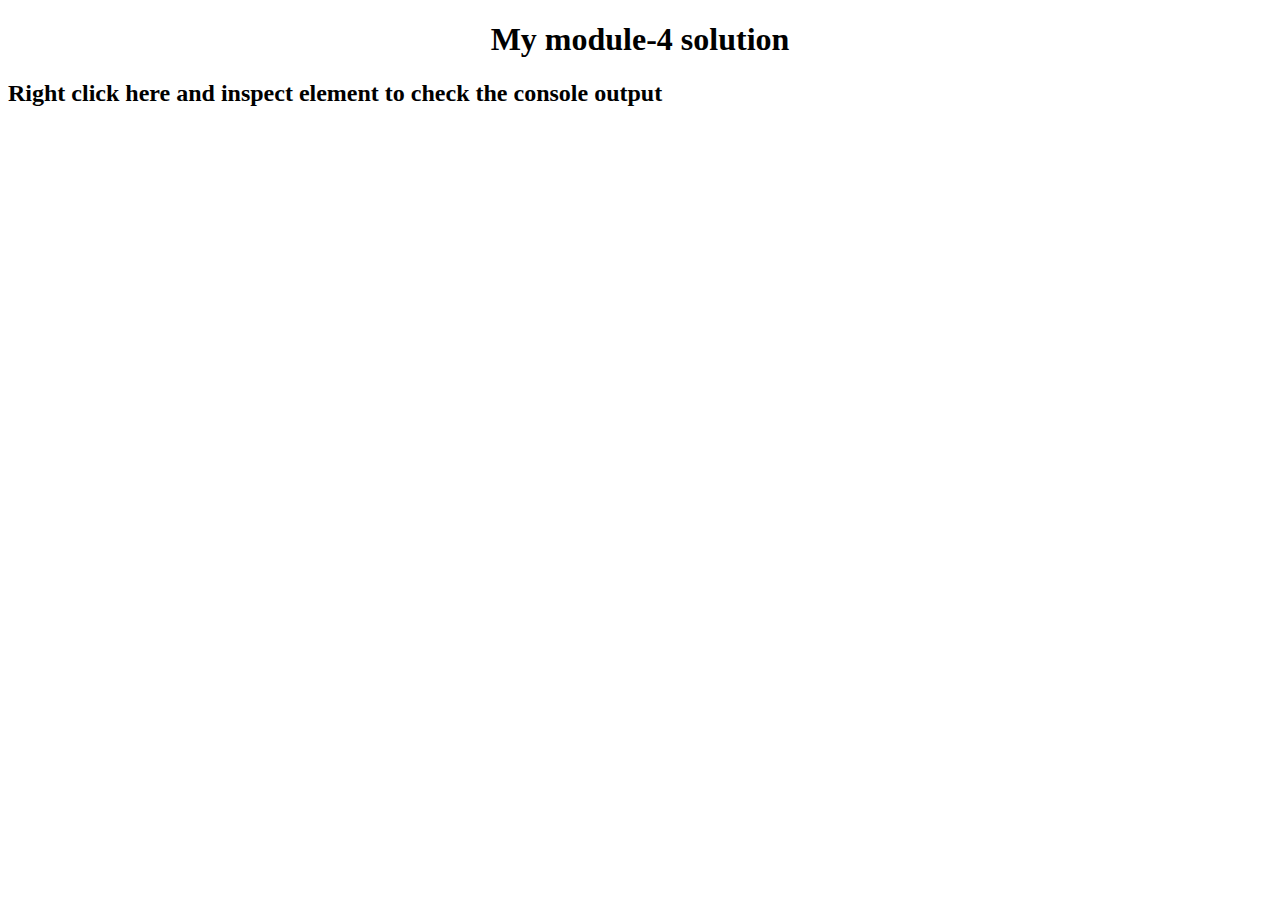
<file: assignment 4/index.html>
<!DOCTYPE html>
<html>
<head>
	<title></title>
</head>
<body>
	<center><h1> My module-4 solution </h1></center>
  <h2>Right click here and inspect element to check the console output</h2>
	<script src="script.js" ="text/javascript">
	
		</script>

</body>
</html>
</file>
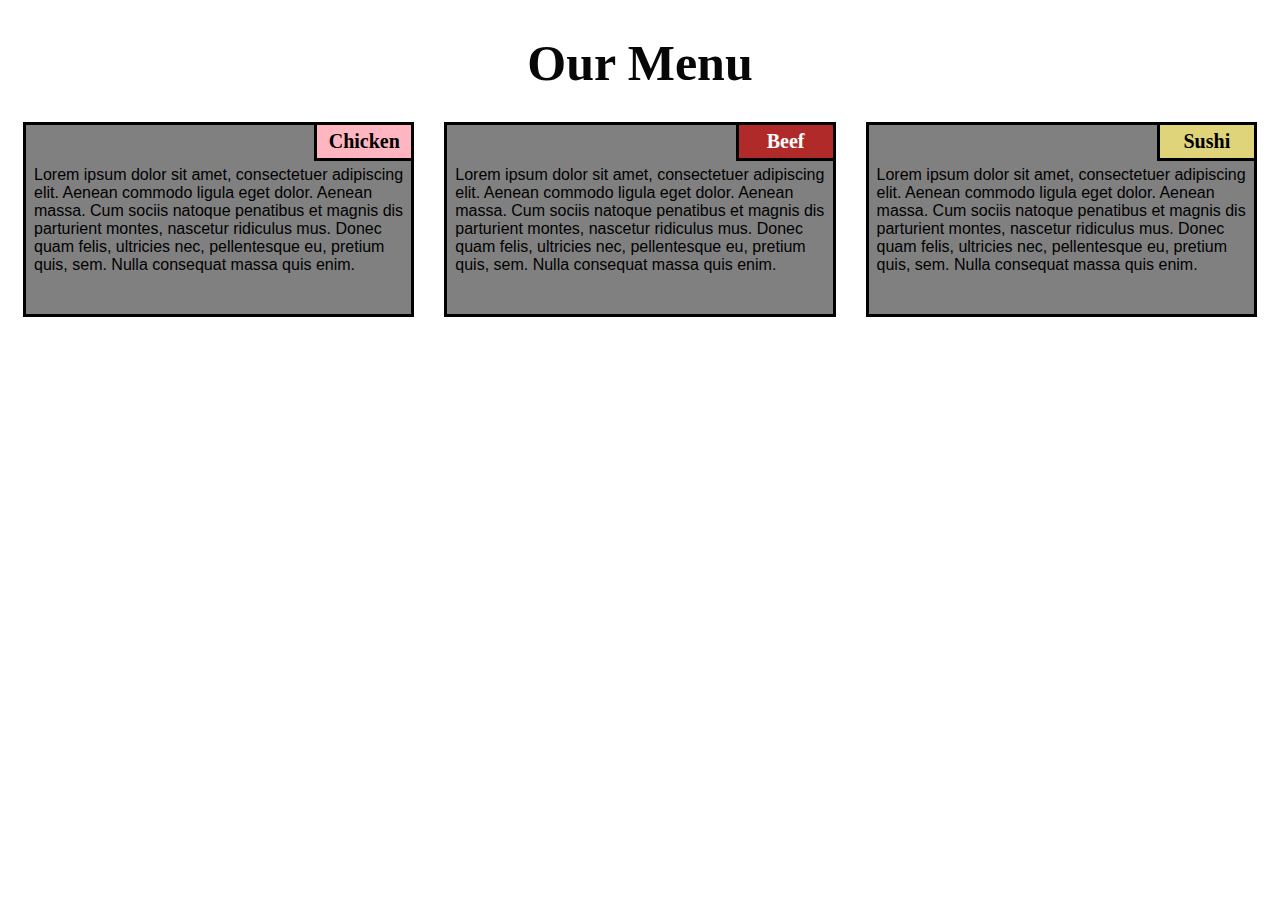
<file: Module 2 solution/index.html>
<!DOCTYPE html>
<html>

<head>
    <meta charset="utf-8">
    <title>module2-solution</title>
</head>
<link rel="stylesheet" type="text/css" href="css/style.css">

<body>
    <h1>Our Menu</h1>
    <section class="column-lg-4 colmn-md-6 colmn-sm-12">
        <div>
            <p class="sub1">Chicken</p>
            <p class="content">
                Lorem ipsum dolor sit amet, consectetuer adipiscing elit. Aenean commodo ligula eget dolor. Aenean massa. Cum sociis natoque penatibus et magnis dis parturient montes, nascetur ridiculus mus. Donec quam felis, ultricies nec, pellentesque eu, pretium quis, sem. Nulla consequat massa quis enim.
            </p>
        </div>
    </section>
    <section class="column-lg-4 colmn-md-6 colmn-sm-12">
        <div>
            <p class="sub2">Beef</p>
            <p class="content">
                Lorem ipsum dolor sit amet, consectetuer adipiscing elit. Aenean commodo ligula eget dolor. Aenean massa. Cum sociis natoque penatibus et magnis dis parturient montes, nascetur ridiculus mus. Donec quam felis, ultricies nec, pellentesque eu, pretium quis, sem. Nulla consequat massa quis enim.
        </div>
    </section>
    <section class="column-lg-4 colmn-md-12 colmn-sm-12">
        <div>
            <p class="sub3">Sushi</p>
            <p class="content">
                Lorem ipsum dolor sit amet, consectetuer adipiscing elit. Aenean commodo ligula eget dolor. Aenean massa. Cum sociis natoque penatibus et magnis dis parturient montes, nascetur ridiculus mus. Donec quam felis, ultricies nec, pellentesque eu, pretium quis, sem. Nulla consequat massa quis enim.
            </p>
        </div>
</body>

</html>
</file>
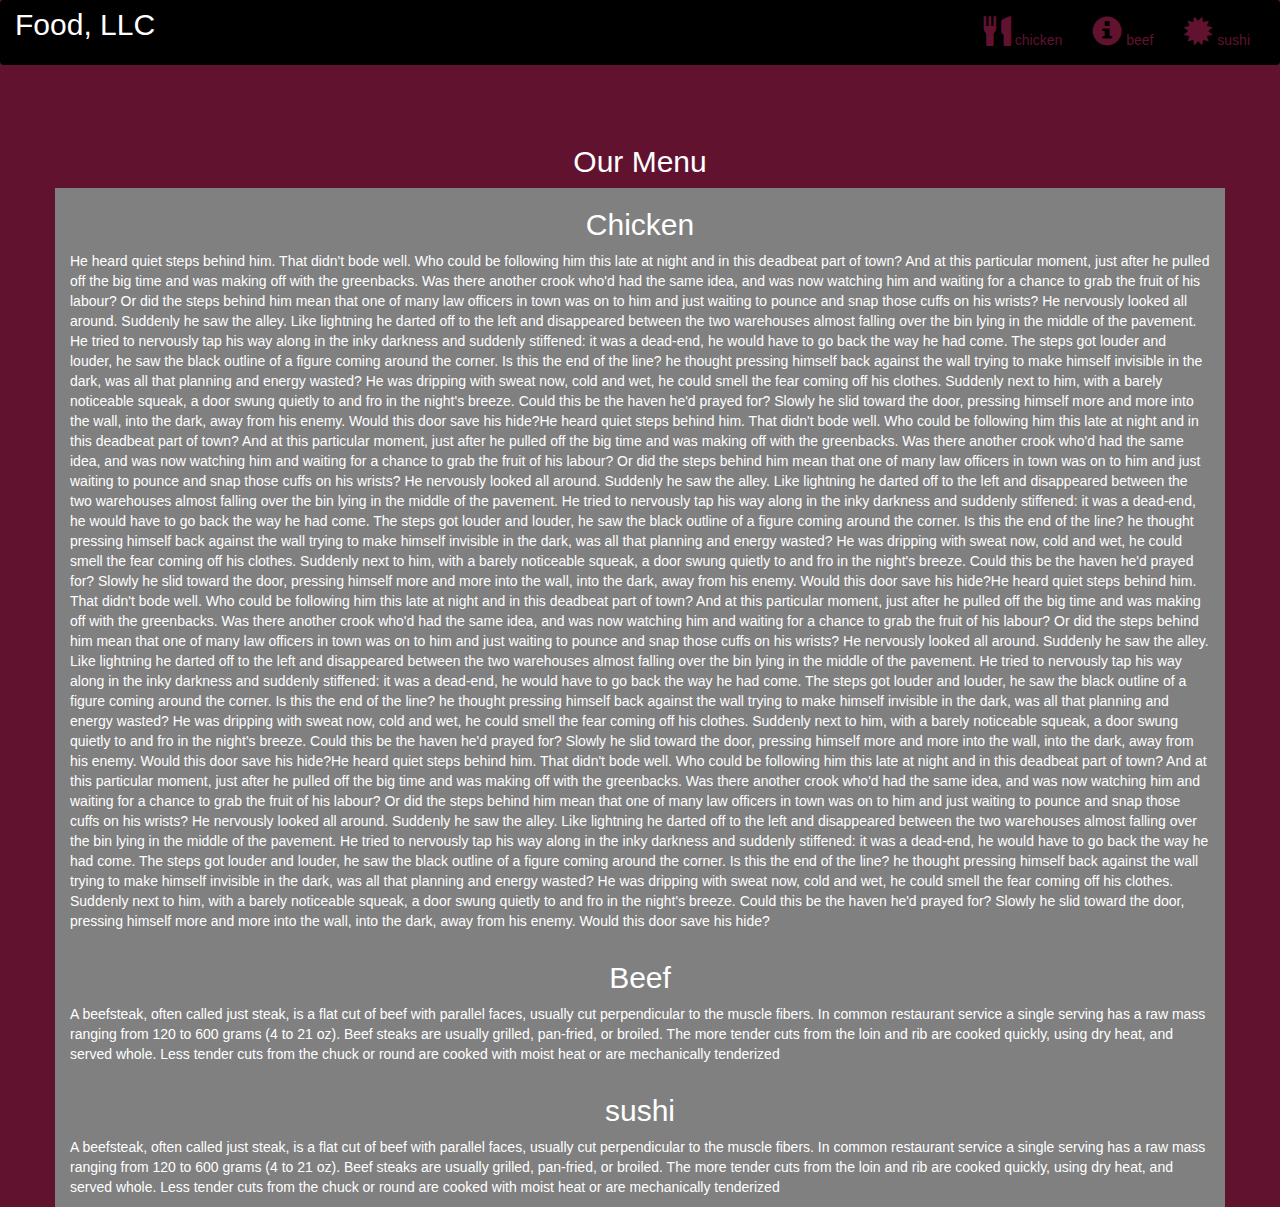
<file: Week 3/index.html>
<!DOCTYPE html>
<html lang="en">
<head>
  <title>Bootstrap Example</title>
  <meta charset="utf-8">
  <meta name="viewport" content="width=device-width, initial-scale=1">
  <link rel="stylesheet" href="https://maxcdn.bootstrapcdn.com/bootstrap/3.4.1/css/bootstrap.min.css">
  <link rel="stylesheet" type="text/css" href="style.css">
  <script src="https://ajax.googleapis.com/ajax/libs/jquery/3.5.1/jquery.min.js"></script>
  <script src="https://maxcdn.bootstrapcdn.com/bootstrap/3.4.1/js/bootstrap.min.js"></script>
</head>
<body>

<nav class="navbar navbar-inverse">
  <div class="container-fluid">
    <div class="navbar-header">
      <button type="button" class="navbar-toggle" data-toggle="collapse" data-target="#myNavbar">
        <span class="icon-bar"></span>
        <span class="icon-bar"></span>
        <span class="icon-bar"></span>                        
      </button>
      <a class="navbar-brand" href="#" >Food, LLC</a>
    </div>
    <div class="collapse navbar-collapse" id="myNavbar">
    
      <ul class="nav navbar-nav navbar-right" >
        <li style>
        <a href="#" > 
        <span class="glyphicon glyphicon-cutlery"></span> chicken</a>
        </li>
        <li>
        <a href="#" >
        <span class="glyphicon glyphicon-info-sign"></span> beef</a>
        </li>
        <li>
        <a href="#">
        <span class="glyphicon glyphicon-certificate"></span> sushi</a>
        </li>
      </ul>
    </div>
  </div>
</nav>
<br>
<br>  
<h1><p class="text-center">Our Menu</p></h1>


<div id="main-content" class="container">
  <div id="home-tiles" class="row">
      <div class="col-md-12 col-sm-12 col-xs-12">
            
            <p id="chickstory">
          <h2>Chicken</h2>
              He heard quiet steps behind him. That didn't bode well. Who could be following him this late at night and in this deadbeat part of town? And at this particular moment, just after he pulled off the big time and was making off with the greenbacks. Was there another crook who'd had the same idea, and was now watching him and waiting for a chance to grab the fruit of his labour? Or did the steps behind him mean that one of many law officers in town was on to him and just waiting to pounce and snap those cuffs on his wrists? He nervously looked all around. Suddenly he saw the alley. Like lightning he darted off to the left and disappeared between the two warehouses almost falling over the bin lying in the middle of the pavement. He tried to nervously tap his way along in the inky darkness and suddenly stiffened: it was a dead-end, he would have to go back the way he had come. The steps got louder and louder, he saw the black outline of a figure coming around the corner. Is this the end of the line? he thought pressing himself back against the wall trying to make himself invisible in the dark, was all that planning and energy wasted? He was dripping with sweat now, cold and wet, he could smell the fear coming off his clothes. Suddenly next to him, with a barely noticeable squeak, a door swung quietly to and fro in the night's breeze. Could this be the haven he'd prayed for? Slowly he slid toward the door, pressing himself more and more into the wall, into the dark, away from his enemy. Would this door save his hide?He heard quiet steps behind him. That didn't bode well. Who could be following him this late at night and in this deadbeat part of town? And at this particular moment, just after he pulled off the big time and was making off with the greenbacks. Was there another crook who'd had the same idea, and was now watching him and waiting for a chance to grab the fruit of his labour? Or did the steps behind him mean that one of many law officers in town was on to him and just waiting to pounce and snap those cuffs on his wrists? He nervously looked all around. Suddenly he saw the alley. Like lightning he darted off to the left and disappeared between the two warehouses almost falling over the bin lying in the middle of the pavement. He tried to nervously tap his way along in the inky darkness and suddenly stiffened: it was a dead-end, he would have to go back the way he had come. The steps got louder and louder, he saw the black outline of a figure coming around the corner. Is this the end of the line? he thought pressing himself back against the wall trying to make himself invisible in the dark, was all that planning and energy wasted? He was dripping with sweat now, cold and wet, he could smell the fear coming off his clothes. Suddenly next to him, with a barely noticeable squeak, a door swung quietly to and fro in the night's breeze. Could this be the haven he'd prayed for? Slowly he slid toward the door, pressing himself more and more into the wall, into the dark, away from his enemy. Would this door save his hide?He heard quiet steps behind him. That didn't bode well. Who could be following him this late at night and in this deadbeat part of town? And at this particular moment, just after he pulled off the big time and was making off with the greenbacks. Was there another crook who'd had the same idea, and was now watching him and waiting for a chance to grab the fruit of his labour? Or did the steps behind him mean that one of many law officers in town was on to him and just waiting to pounce and snap those cuffs on his wrists? He nervously looked all around. Suddenly he saw the alley. Like lightning he darted off to the left and disappeared between the two warehouses almost falling over the bin lying in the middle of the pavement. He tried to nervously tap his way along in the inky darkness and suddenly stiffened: it was a dead-end, he would have to go back the way he had come. The steps got louder and louder, he saw the black outline of a figure coming around the corner. Is this the end of the line? he thought pressing himself back against the wall trying to make himself invisible in the dark, was all that planning and energy wasted? He was dripping with sweat now, cold and wet, he could smell the fear coming off his clothes. Suddenly next to him, with a barely noticeable squeak, a door swung quietly to and fro in the night's breeze. Could this be the haven he'd prayed for? Slowly he slid toward the door, pressing himself more and more into the wall, into the dark, away from his enemy. Would this door save his hide?He heard quiet steps behind him. That didn't bode well. Who could be following him this late at night and in this deadbeat part of town? And at this particular moment, just after he pulled off the big time and was making off with the greenbacks. Was there another crook who'd had the same idea, and was now watching him and waiting for a chance to grab the fruit of his labour? Or did the steps behind him mean that one of many law officers in town was on to him and just waiting to pounce and snap those cuffs on his wrists? He nervously looked all around. Suddenly he saw the alley. Like lightning he darted off to the left and disappeared between the two warehouses almost falling over the bin lying in the middle of the pavement. He tried to nervously tap his way along in the inky darkness and suddenly stiffened: it was a dead-end, he would have to go back the way he had come. The steps got louder and louder, he saw the black outline of a figure coming around the corner. Is this the end of the line? he thought pressing himself back against the wall trying to make himself invisible in the dark, was all that planning and energy wasted? He was dripping with sweat now, cold and wet, he could smell the fear coming off his clothes. Suddenly next to him, with a barely noticeable squeak, a door swung quietly to and fro in the night's breeze. Could this be the haven he'd prayed for? Slowly he slid toward the door, pressing himself more and more into the wall, into the dark, away from his enemy. Would this door save his hide?
            </p>
      </div>
    </div>
</div>

<div id="main-content" class="container">
  <div id="home-tiles" class="row">
      <div class="col-md-12 col-sm-12 col-xs-12">
            
            <p id="beefsteak">
          <h2>Beef</h2>
          A beefsteak, often called just steak, is a flat cut of beef with parallel faces, usually cut perpendicular to the muscle fibers. In common restaurant service a single serving has a raw mass ranging from 120 to 600 grams (4 to 21 oz). Beef steaks are usually grilled, pan-fried, or broiled. The more tender cuts from the loin and rib are cooked quickly, using dry heat, and served whole. Less tender cuts from the chuck or round are cooked with moist heat or are mechanically tenderized</p>

      </div>
    </div>
</div>

<div id="main-content" class="container">
  <div id="home-tiles" class="row">
      <div class="col-md-12 col-sm-12 col-xs-12">
            
            <p id="suchis">
          <h2>sushi</h2>
          A beefsteak, often called just steak, is a flat cut of beef with parallel faces, usually cut perpendicular to the muscle fibers. In common restaurant service a single serving has a raw mass ranging from 120 to 600 grams (4 to 21 oz). Beef steaks are usually grilled, pan-fried, or broiled. The more tender cuts from the loin and rib are cooked quickly, using dry heat, and served whole. Less tender cuts from the chuck or round are cooked with moist heat or are mechanically tenderized</p>
      </div>
    </div>
</div>
</body>
</html>
</file>
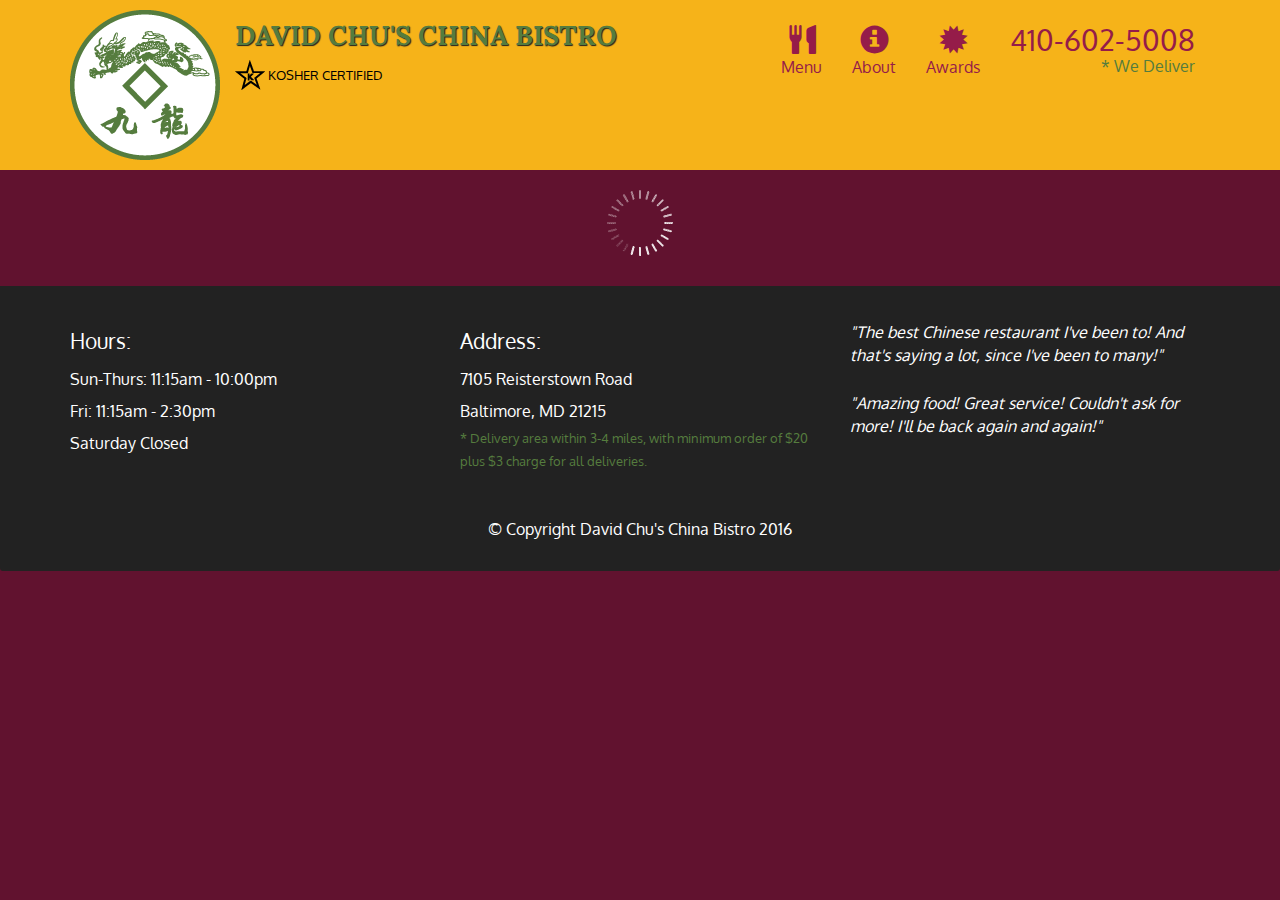
<file: Week 5/index.html>
<!doctype html>
<html lang="en">
  <head>
    <meta charset="utf-8">
    <meta http-equiv="X-UA-Compatible" content="IE=edge">
    <meta name="viewport" content="width=device-width, initial-scale=1">
    <title>David Chu's China Bistro</title>
    <link rel="stylesheet" href="css/bootstrap.min.css">
    <link rel="stylesheet" href="css/styles.css">
    <link href='https://fonts.googleapis.com/css?family=Oxygen:400,300,700' rel='stylesheet' type='text/css'>
    <link href='https://fonts.googleapis.com/css?family=Lora' rel='stylesheet' type='text/css'>
  </head>
<body>
  <header>
    <nav id="header-nav" class="navbar navbar-default">
      <div class="container">
        <div class="navbar-header">
          <a href="index.html" class="pull-left visible-md visible-lg">
            <div id="logo-img" alt="Logo image"></div>
          </a>

          <div class="navbar-brand">
            <a href="index.html"><h1>David Chu's China Bistro</h1></a>
            <p>
              <img src="images/star-k-logo.png" alt="Kosher certification">
              <span>Kosher Certified</span>
            </p>
          </div>

          <button id="navbarToggle" type="button" class="navbar-toggle collapsed" data-toggle="collapse" data-target="#collapsable-nav" aria-expanded="false">
            <span class="sr-only">Toggle navigation</span>
            <span class="icon-bar"></span>
            <span class="icon-bar"></span>
            <span class="icon-bar"></span>
          </button>
        </div>
        
        <div id="collapsable-nav" class="collapse navbar-collapse">
           <ul id="nav-list" class="nav navbar-nav navbar-right">
            <li id="navHomeButton" class="visible-xs active">
              <a href="index.html">
                <span class="glyphicon glyphicon-home"></span> Home</a>
            </li>
            <li id="navMenuButton">
              <a href="#" onclick="$dc.loadMenuCategories();">
                <span class="glyphicon glyphicon-cutlery"></span><br class="hidden-xs"> Menu</a>
            </li>
            <li>
              <a href="#">
                <span class="glyphicon glyphicon-info-sign"></span><br class="hidden-xs"> About</a>
            </li>
            <li>
              <a href="#">
                <span class="glyphicon glyphicon-certificate"></span><br class="hidden-xs"> Awards</a>
            </li>
            <li id="phone" class="hidden-xs">
              <a href="tel:410-602-5008">
                <span>410-602-5008</span></a><div>* We Deliver</div>
            </li>
          </ul><!-- #nav-list -->
        </div><!-- .collapse .navbar-collapse -->
      </div><!-- .container -->
    </nav><!-- #header-nav -->
  </header>

  <div id="call-btn" class="visible-xs">
    <a class="btn" href="tel:410-602-5008">
    <span class="glyphicon glyphicon-earphone"></span>
    410-602-5008
    </a>
  </div>
  <div id="xs-deliver" class="text-center visible-xs">* We Deliver</div>

  <div id="main-content" class="container"></div>

  <footer class="panel-footer">
    <div class="container">
      <div class="row">
        <section id="hours" class="col-sm-4">
          <span>Hours:</span><br>
          Sun-Thurs: 11:15am - 10:00pm<br>
          Fri: 11:15am - 2:30pm<br>
          Saturday Closed
          <hr class="visible-xs">
        </section>
        <section id="address" class="col-sm-4">
          <span>Address:</span><br>
          7105 Reisterstown Road<br>
          Baltimore, MD 21215
          <p>* Delivery area within 3-4 miles, with minimum order of $20 plus $3 charge for all deliveries.</p>
          <hr class="visible-xs">
        </section>
        <section id="testimonials" class="col-sm-4">
          <p>"The best Chinese restaurant I've been to! And that's saying a lot, since I've been to many!"</p>
          <p>"Amazing food! Great service! Couldn't ask for more! I'll be back again and again!"</p>
        </section>
      </div>
      <div class="text-center">&copy; Copyright David Chu's China Bistro 2016</div>
    </div>
  </footer>

  <!-- jQuery (Bootstrap JS plugins depend on it) -->
  <script src="js/jquery-2.1.4.min.js"></script>
  <script src="js/bootstrap.min.js"></script>
  <script src="js/ajax-utils.js"></script>
  <script src="js/script.js"></script>
</body>
</html>
</file>
<file: Module 2 solution/css/style.css>
/*basic style*/
    * {
        box-sizing: border-box;
    }

    body {
        background-color: white;
    }

    h1 {
       margin-bottom: 15px;
    text-align: center;
    color: #070707;
    font-size: 50px;
    }

    section {
        position: relative;
        padding: 15px;
        width: 90%;
    }

    p {
        position: relative;
        clear: right;
    }

    div {
        position: relative;
        background-color: gray;
        border: 3.5px solid black;
        width: 100%;
        margin-left: auto;
        margin-right: auto;
        margin-bottom: auto;
    }

    .sub1 {
        float: right;
        width: 100px;
        padding: 5px;
        margin: -3px -3px 0px;
        border: 3.5px solid black;
        text-align: center;
        font-size: 125%;
        font-weight: bold;
        background-color: #FFB6C1;

    }

    .sub2 {
        float: right;
        color: white;
        width: 100px;
        padding: 5px;
        margin: -3px -3px 0px;
        border: 3.5px solid black;
        text-align: center;
        font-size: 125%;
        font-weight: bold;
        background-color: #b12a2a;

    }

    .sub3 {
        color: black;
        float: right;
        width: 100px;
        padding: 5px;
         margin: -3px -3px 0px;
        border: 3.5px solid black;
        text-align: center;
        font-size: 125%;
        font-weight: bold;
        background-color: rgb(223, 212, 121);

    }

    .content {
        padding: 5px;
        border: none;
        background-color: gray;
        font-family: Helvetica;
        color: black;
        margin: 3px ;
        height: 150px;
        overflow: auto;
    }

    .row {
        width: 90%;
    }

    /*desktop version*/
    @media (min-width: 992px) {
        .column-lg-4 {
            float: left;
            width: 33.33%;
        }
    }

    /*tablet version*/
    @media (min-width: 768px) and (max-width: 991px) {
        .colmn-md-6 {
            float: left;
            width: 50%;
            margin-left: auto;
            margin-right: auto;
        }

        .colmn-md-12 {
            float: left;
            width: 100%;
            margin-left: auto;
            margin-right: auto;
        }
    }

    /*mobile version*/
    @media (max-width: 767px) {
        .colmn-sm-12 {
            float: left;
            width: 100%;
        }
    }
</file>
<file: Week 3/style.css>
*{
	margin: 0;
	padding: 0;
	
}
.navbar{

border: none;
background-color: black;
color: #61122F;
}
body{
	background-color: #61122F;
	color: white;
}
.glyphicon{
	font-size: 30px;
	color:#61122F; 
}

.center{
	width: 90%;
	background-color: grey;

}
.container
{
	background-color: grey;
}
.text-center{
	font-size: 30px;
}

h2{
	text-align: center;
}
#myNavbar ul li a {
	color: #61122F;
}
.navbar-brand{
font-size: 30px;	
}
</file>
<file: Week 5/css/styles.css>
body {
  font-size: 16px;
  color: #fff;
  background-color: #61122f;
  font-family: 'Oxygen', sans-serif;
}

/** HEADER **/
#header-nav {
  background-color: #f6b319;
  border-radius: 0;
  border: 0;
}

#logo-img {
  background: url('../images/restaurant-logo_large.png') no-repeat;
  width: 150px;
  height: 150px;
  margin: 10px 15px 10px 0;
}

.navbar-brand {
  padding-top: 25px;
}
.navbar-brand h1 { /* Restaurant name */
  font-family: 'Lora', serif;
  color: #557c3e;
  font-size: 1.5em;
  text-transform: uppercase;
  font-weight: bold;
  text-shadow: 1px 1px 1px #222;
  margin-top: 0;
  margin-bottom: 0;
  line-height: .75;
}
.navbar-brand a:hover, .navbar-brand a:focus {
  text-decoration: none;
}
.navbar-brand p { /* Kosher cert */
  color: #000;
  text-transform: uppercase;
  font-size: .7em;
  margin-top: 15px;
}
.navbar-brand p span { /* Star-K */
  vertical-align: middle;
}

#nav-list {
  margin-top: 10px;
}
#nav-list a {
  color: #951C49;
  text-align: center;
}
#nav-list a:hover {
  background: #E7E7E7;
}
#nav-list a span {
  font-size: 1.8em;
}

#phone {
  margin-top: 5px;
}
#phone a { /* Phone number */
  text-align: right;
  padding-bottom: 0;
}
#phone div { /* We Deliver */
  color: #557c3e;
  text-align: right;
  padding-right: 15px;
}

.navbar-header button.navbar-toggle, .navbar-header .icon-bar {
  border: 1px solid #61122f;
}
.navbar-header button.navbar-toggle {
  clear: both;
  margin-top: -30px;
}
/* END HEADER */

/* FOOTER */
.panel-footer {
  margin-top: 30px;
  padding-top: 35px;
  padding-bottom: 30px;
  background-color: #222;
  border-top: 0;
}
.panel-footer div.row {
  margin-bottom: 35px;
}
#hours, #address {
  line-height: 2;
}
#hours > span, #address > span {
  font-size: 1.3em;
}
#address p {
  color: #557c3e;
  font-size: .8em;
  line-height: 1.8;
}
#testimonials {
  font-style: italic;
}
#testimonials p:nth-child(2) {
  margin-top: 25px;
}
/* END FOOTER */



/* HOME PAGE */
.container .jumbotron {
  box-shadow: 0 0 50px #3F0C1F;
  border: 2px solid #3F0C1F;
}

#menu-tile, #specials-tile, #map-tile {
  height: 250px;
  width: 100%;
  margin-bottom: 15px;
  position: relative;
  border: 2px solid #3F0C1F;
  overflow: hidden;
}
#menu-tile:hover, #specials-tile:hover, #map-tile:hover {
  box-shadow: 0 1px 5px 1px #cccccc;
}
#menu-tile {
  background: url('../images/menu-tile.jpg') no-repeat;
  background-position: center;
}
#specials-tile {
  background: url('../images/specials-tile.jpg') no-repeat;
  background-position: center;
}
#menu-tile span, #specials-tile span, #map-tile span {
  position: absolute;
  bottom: 0;
  right: 0;
  width: 100%;
  text-align: center;
  font-size: 1.6em;
  text-transform: uppercase;
  background-color: #000;
  color: #fff;
  opacity: .8;
}
/* END HOME PAGE */

/* MENU CATEGORIES PAGE */
.category-tile { 
  position: relative;
  border: 2px solid #3F0C1F;
  overflow: hidden;
  width: 200px;
  height: 200px;
  margin: 0 auto 15px;
}
.category-tile span {
  position: absolute;
  bottom: 0;
  right: 0;
  width: 100%;
  text-align: center;
  font-size: 1.2em;
  text-transform: uppercase;
  background-color: #000;
  color: #fff;
  opacity: .8;
}
.category-tile:hover {
  box-shadow: 0 1px 5px 1px #cccccc;
}

#menu-categories-title + div {
  margin-bottom: 50px;
}
/* END MENU CATEGORIES PAGE */

/* SINGLE CATEGORY PAGE */
.menu-item-tile {
  margin-bottom: 25px;
}
.menu-item-tile hr {
  width: 80%;
}
.menu-item-tile .menu-item-price {
  font-size: 1.1em;
  text-align: right;
  margin-top: -15px;
  margin-right: -15px;
}
.menu-item-tile .menu-item-price span {
  font-size: .6em;
}
.menu-item-photo {
  position: relative;
  border: 2px solid #3F0C1F; 
  overflow: hidden;
  padding: 0;
  margin-right: -15px;
  margin-left: auto;
  margin-bottom: 20px;
  max-width: 250px;
}
.menu-item-photo div {
  position: absolute;
  bottom: 0;
  right: 0;
  width: 80px;
  background-color: #557c3e;
  text-align: center;
}
.menu-item-description {
  padding-right: 30px;
}
h3.menu-item-title {
  margin: 0 0 10px;
}
.menu-item-details {
  font-size: .9em;
  font-style: italic;
}
/* END SINGLE CATEGORY PAGE */


/********** Large devices only **********/
@media (min-width: 1200px) {
  .container .jumbotron {
    background: url('../images/jumbotron_1200.jpg') no-repeat;
    height: 675px;
  }
}

/********** Medium devices only **********/
@media (min-width: 992px) and (max-width: 1199px) {
  /* Header */
  #logo-img {
    background: url('../images/restaurant-logo_medium.png') no-repeat;
    width: 100px;
    height: 100px;
    margin: 5px 5px 5px 0;
  }
  /* End Header */

  /* Home Page */
  .container .jumbotron {
    background: url('../images/jumbotron_992.jpg') no-repeat;
    height: 558px;
  }
  /* End Home Page */
}

/********** Small devices only **********/
@media (min-width: 768px) and (max-width: 991px) {
  /* Home Page */
  .container .jumbotron {
    background: url('../images/jumbotron_768.jpg') no-repeat;
    height: 432px;
  }
  /* End Home Page */
}

/********** Extra small devices only **********/
@media (max-width: 767px) {
  /* Header */
  .navbar-brand {
    padding-top: 10px;
    height: 80px;
  }
  .navbar-brand h1 { /* Restaurant name */
    padding-top: 10px;
    font-size: 5vw; /* 1vw = 1% of viewport width */
  }
  .navbar-brand p { /* Kosher cert */
    font-size: .6em;
    margin-top: 12px;
  }
  .navbar-brand p img { /* Star-K */
    height: 20px;
  }

  #collapsable-nav a { /* Collapsed nav menu text */
    font-size: 1.2em;
  }
  #collapsable-nav a span { /* Collapsed nav menu glyph */
    font-size: 1em;
    margin-right: 5px;
  }

  #call-btn > a {
    font-size: 1.5em;
    display: block;
    margin: 0 20px;
    padding: 10px;
    border: 2px solid #fff;
    background-color: #f6b319;
    color: #951c49;
  }
  #xs-deliver {
    margin-top: 5px;
    font-size: .7em;
    letter-spacing: .1em;
    text-transform: uppercase;
  }
  /* End Header */

  /* Footer */
  .panel-footer section {
    margin-bottom: 30px;
    text-align: center;
  }
  .panel-footer section:nth-child(3) {
    margin-bottom: 0; /* margin already exists on the whole row */
  }
  .panel-footer section hr {
    width: 50%;
  }
  /* End Footer */

  /* Home Page */
  .container .jumbotron {
    margin-top: 30px;
    padding: 0;
  }
  #menu-tile, #specials-tile {
    width: 360px;
    margin: 0 auto 15px;
  }

  .menu-item-photo {
    margin-right: auto;
  }
  .menu-item-tile .menu-item-price {
    text-align: center;
  }
  .menu-item-description {
    text-align: center;;
  }
}


/********** Super extra small devices Only :-) (e.g., iPhone 4) **********/
@media (max-width: 479px) {
  /* Header */
  .navbar-brand h1 { /* Restaurant name */
    padding-top: 5px;
    font-size: 6vw;
  }
  /* End Header */
  
  /* Home page */
  #menu-tile, #specials-tile {
    width: 280px;
    margin: 0 auto 15px;
  }

  .col-xxs-12 {
    position: relative;
    min-height: 1px;
    padding-right: 15px;
    padding-left: 15px;
    float: left;
    width: 100%;
  }
}
</file>
